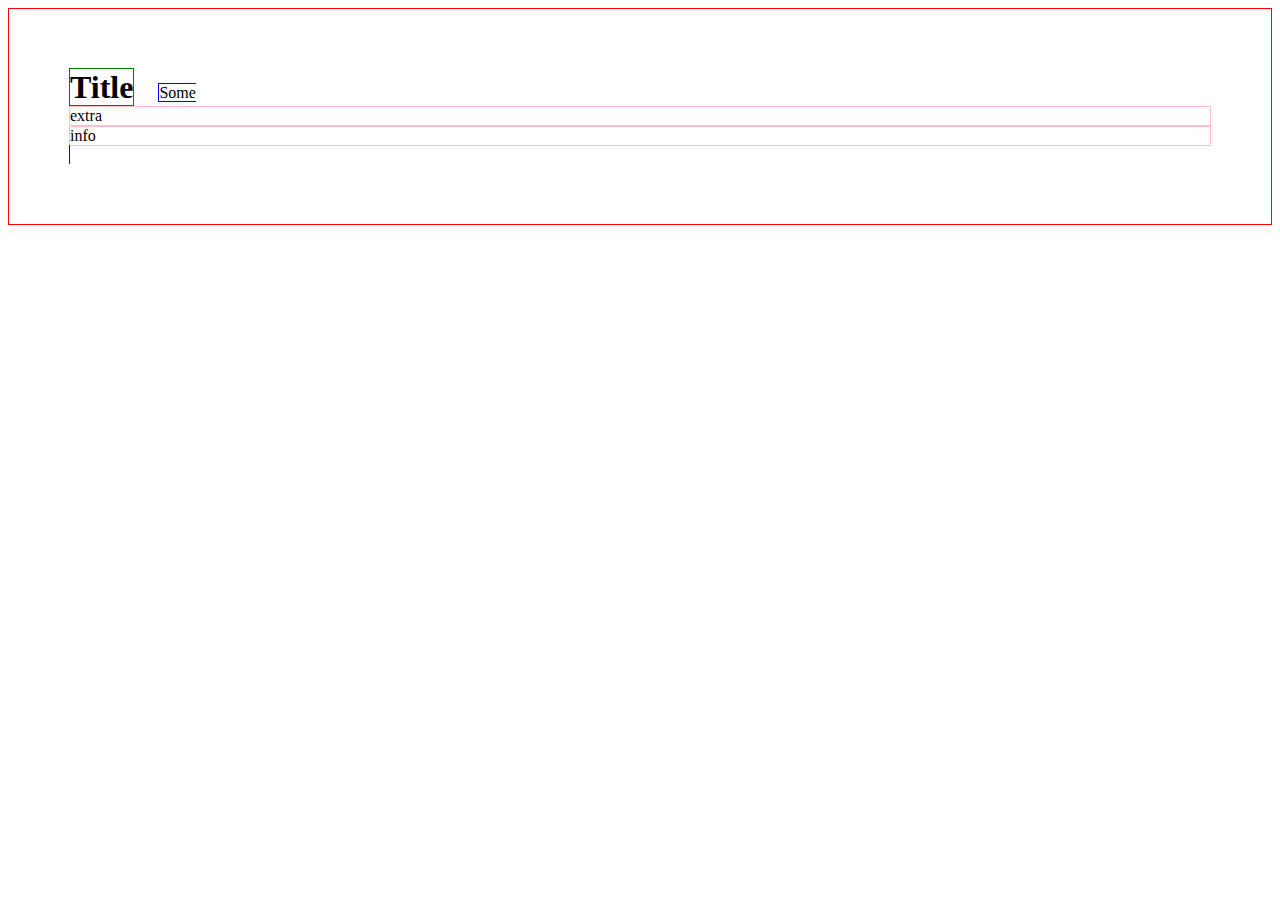
<file: HTML and CSS Beginning/Box Model/index.html>
<!DOCTYPE html>
<html lang="en">
<head>
    <meta charset="UTF-8">
    <meta name="viewport" content="width=device-width, initial-scale=1.0">
    <link rel="stylesheet" href="style.css">
    <title>Document</title>
</head>
<body>
    <header>
        <h1>Title</h1>

        <p>
            Some <span>extra</span> 
            <span>info</span>
        
        </p>
    </header>
</body>
</html>
</file>
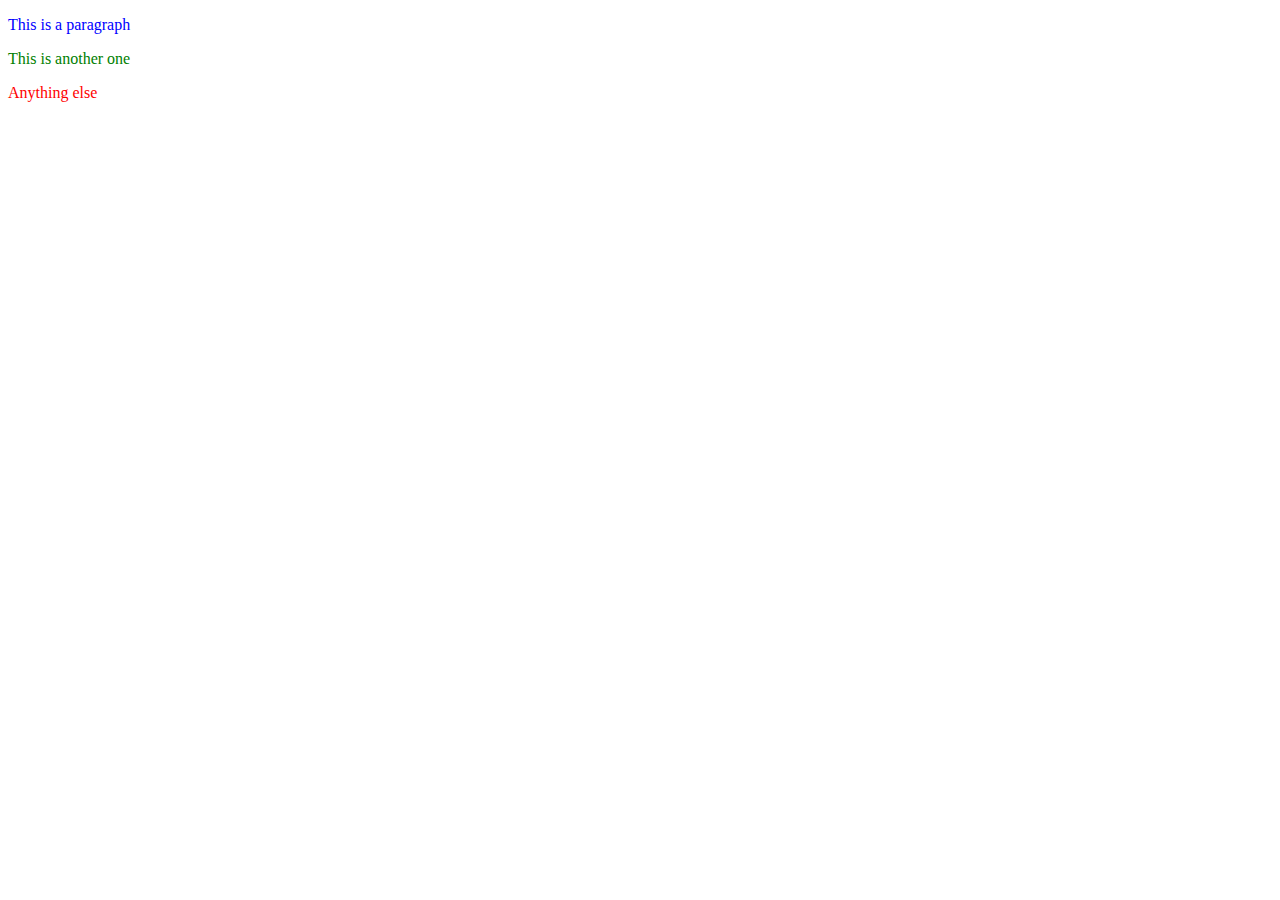
<file: HTML and CSS Beginning/Introduction to CSS - 2 and 3/index.html>
<!DOCTYPE html>
<html lang="en">
<head>
    <meta charset="UTF-8">
    <meta name="viewport" content="width=device-width, initial-scale=1.0">
    <link rel="stylesheet" href="style.css">
    <title>CSS</title>
</head>
<body>
    <p id="unique-1">This is a paragraph</p>
    <p class="anyone">This is another one</p>
    <p>Anything else</p>

</body>
</html>
</file>
<file: HTML and CSS Beginning/Box Model/style.css>
header {
    border: 1px solid red;

    padding: 60px; /* Inner filling: space between the content and the border */
}

h1 {
    border: 1px solid green;
    height: 60px;

    display: inline
}

p {
    border: 1px solid blue;
    margin: 20px; /* Outer filling: space between the element border and another element */

    display: inline;
}

/* There is two types of visualizing:
    -> Block display:  It will have the size of the parent element
        --> It will have a line break before and after

    -> Flex display: It will have a size of the content inside it
*/
span {
    border: 1px solid pink;

    display: block;
}
</file>
<file: HTML and CSS Beginning/Introduction to CSS - 2 and 3/style.css>
/* When there is two declarations of the same thing, the last one is the most important one */
/* The blue one will be chosen */

/* body {
    background: red;
}

body {
    background: blue;
} */


/* ################################################################################################################ */
/*
The blue color would be chosen in this example as well

body {
    background: red;
    background: blue;
}
*/
/* ################################################################################################################ */


/* Each selector has a weight and the sum of the weights will determine which values will be selected */
p#unique-1 {
    color: blue;
}

.anyone {
    color: green;
}

p {
    color: red;
}
</file>
